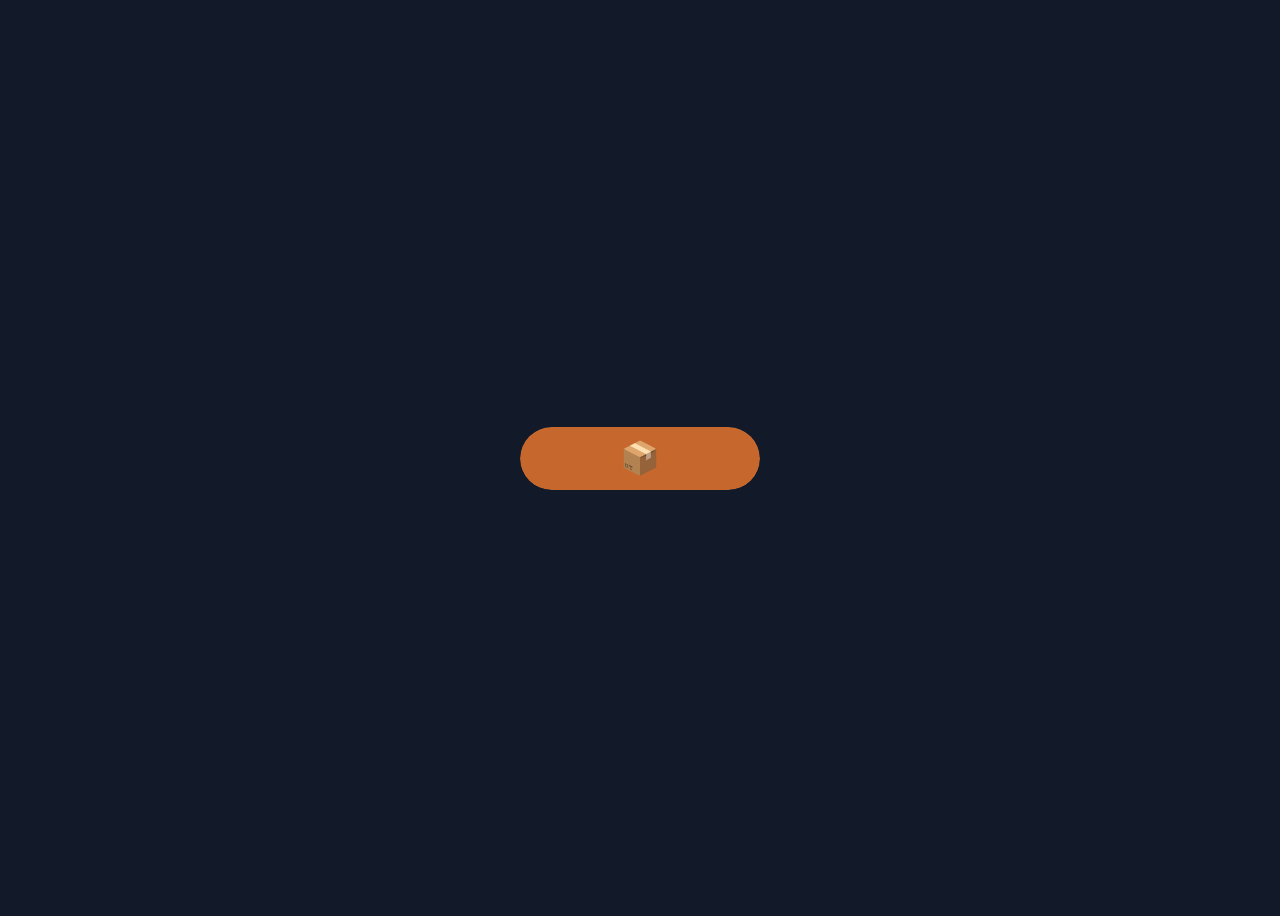
<file: Eric's website/order/index.html>
<!DOCTYPE html>
<html lang="en" >
<head>
  <meta charset="UTF-8">
  <title>Kunstgallerij</title>
  <link rel="stylesheet" href="style.css">
</head>
<body>
<!-- partial:index.partial.html -->

<button class="order" ><span class="default" style="font-size: xx-large;">📦</span><span class="success"><svg viewbox="0 0 12 10">
            <polyline points="1.5 6 4.5 9 10.5 1"></polyline>
        </svg></span>
    <div class="box"></div>
    <div class="truck">
        <div class="back"></div>
        <div class="front">
            <div class="window"></div>
        </div>
        <div class="light top"></div>
        <div class="light bottom"></div>
    </div>
    <div class="lines"></div>
</button>
<!-- partial -->
  <script src='https://cdnjs.cloudflare.com/ajax/libs/jquery/3.4.1/jquery.min.js'></script>
  <script  src="script.js"></script>

</body>
</html>
</file>
<file: Eric's website/order/style.css>
:root {
    --primary: #275EFE;
    --primary-light: #7699FF;
    --dark: #c6682e;
    --grey-dark: #3F4656;
    --grey: #6C7486;
    --grey-light: #CDD9ED;
    --white: #FFF;
    --green: #16BF78;
    --sand: #DCB773;
    --sand-light: #EDD9A9;
  }
  
  
  .order {
    appearance: none;
    border: 0;
    background: var(--dark);
    position: relative;
    height: 63px;
    width: 240px;
    padding: 0;
    outline: none;
    cursor: pointer;
    border-radius: 32px;
    -webkit-mask-image: -webkit-radial-gradient(white, black);
    -webkit-tap-highlight-color: transparent;
    overflow: hidden;
    transition: transform 0.3s ease;
  }
  .order span {
    --o: 1;
    position: absolute;
    left: 0;
    right: 0;
    text-align: center;
    top: 19px;
    line-height: 24px;
    color: var(--white);
    font-size: 16px;
    font-weight: 500;
    opacity: var(--o);
    transition: opacity 
    0.3s ease;
  }
  .order span.default {
    transition-delay: 0.3s;
  }
  .order span.success {
    --offset: 16px;
    --o: 0;
  }
  .order span.success svg {
    width: 12px;
    height: 10px;
    display: inline-block;
    vertical-align: top;
    fill: none;
    margin: 7px 0 0 4px;
    stroke: var(--green);
    stroke-width: 2;
    stroke-linecap: round;
    stroke-linejoin: round;
    stroke-dasharray: 16px;
    stroke-dashoffset: var(--offset);
    transition: stroke-dashoffset 0.3s ease;
  }
  .order:active {
    transform: scale(0.96);
  }
  .order .lines {
    opacity: 0;
    position: absolute;
    height: 3px;
    background: var(--white);
    border-radius: 2px;
    width: 6px;
    top: 30px;
    left: 100%;
    box-shadow: 15px 0 0 var(--white), 30px 0 0 var(--white), 45px 0 0 var(--white), 60px 0 0 var(--white), 75px 0 0 var(--white), 90px 0 0 var(--white), 105px 0 0 var(--white), 120px 0 0 var(--white), 135px 0 0 var(--white), 150px 0 0 var(--white), 165px 0 0 var(--white), 180px 0 0 var(--white), 195px 0 0 var(--white), 210px 0 0 var(--white), 225px 0 0 var(--white), 240px 0 0 var(--white), 255px 0 0 var(--white), 270px 0 0 var(--white), 285px 0 0 var(--white), 300px 0 0 var(--white), 315px 0 0 var(--white), 330px 0 0 var(--white);
  }
  .order .back, .order .box {
    --start: var(--white);
    --stop: var(--grey-light);
    border-radius: 2px;
    background: linear-gradient(var(--start), var(--stop));
    position: absolute;
  }
  .order .truck {
    width: 60px;
    height: 41px;
    left: 100%;
    z-index: 1;
    top: 11px;
    position: absolute;
    transform: translateX(24px);
  }
  .order .truck:before, .order .truck:after {
    --r: -90deg;
    content: '';
    height: 2px;
    width: 20px;
    right: 58px;
    position: absolute;
    display: block;
    background: var(--white);
    border-radius: 1px;
    transform-origin: 100% 50%;
    transform: rotate(var(--r));
  }
  .order .truck:before {
    top: 4px;
  }
  .order .truck:after {
    --r: 90deg;
    bottom: 4px;
  }
  .order .truck .back {
    left: 0;
    top: 0;
    width: 60px;
    height: 41px;
    z-index: 1;
  }
  .order .truck .front {
    overflow: hidden;
    position: absolute;
    border-radius: 2px 9px 9px 2px;
    width: 26px;
    height: 41px;
    left: 60px;
  }
  .order .truck .front:before, .order .truck .front:after {
    content: '';
    position: absolute;
    display: block;
  }
  .order .truck .front:before {
    height: 13px;
    width: 2px;
    left: 0;
    top: 14px;
    background: linear-gradient(var(--grey), var(--grey-dark));
  }
  .order .truck .front:after {
    border-radius: 2px 9px 9px 2px;
    background: var(--primary);
    width: 24px;
    height: 41px;
    right: 0;
  }
  .order .truck .front .window {
    overflow: hidden;
    border-radius: 2px 8px 8px 2px;
    background: var(--primary-light);
    transform: perspective(4px) rotateY(3deg);
    width: 22px;
    height: 41px;
    position: absolute;
    left: 2px;
    top: 0;
    z-index: 1;
    transform-origin: 0 50%;
  }
  .order .truck .front .window:before, .order .truck .front .window:after {
    content: '';
    position: absolute;
    right: 0;
  }
  .order .truck .front .window:before {
    top: 0;
    bottom: 0;
    width: 14px;
    background: var(--dark);
  }
  .order .truck .front .window:after {
    width: 14px;
    top: 7px;
    height: 4px;
    position: absolute;
    background: rgba(255, 255, 255, 0.14);
    transform: skewY(14deg);
    box-shadow: 0 7px 0 rgba(255, 255, 255, 0.14);
  }
  .order .truck .light {
    width: 3px;
    height: 8px;
    left: 83px;
    transform-origin: 100% 50%;
    position: absolute;
    border-radius: 2px;
    transform: scaleX(0.8);
    background: #f0dc5f;
  }
  .order .truck .light:before {
    content: '';
    height: 4px;
    width: 7px;
    opacity: 0;
    transform: perspective(2px) rotateY(-15deg) scaleX(0.94);
    position: absolute;
    transform-origin: 0 50%;
    left: 3px;
    top: 50%;
    margin-top: -2px;
    background: linear-gradient(90deg, #f0dc5f, rgba(240, 220, 95, 0.7), rgba(240, 220, 95, 0));
  }
  .order .truck .light.top {
    top: 4px;
  }
  .order .truck .light.bottom {
    bottom: 4px;
  }
  .order .box {
    --start: var(--sand-light);
    --stop: var(--sand);
    width: 21px;
    height: 21px;
    right: 100%;
    top: 21px;
  }
  .order .box:before, .order .box:after {
    content: '';
    top: 10px;
    position: absolute;
    left: 0;
    right: 0;
  }
  .order .box:before {
    height: 3px;
    margin-top: -1px;
    background: rgba(0, 0, 0, 0.1);
  }
  .order .box:after {
    height: 1px;
    background: rgba(0, 0, 0, 0.15);
  }
  .order.animate .default {
    --o: 0;
    transition-delay: 0s;
  }
  .order.animate .success {
    --offset: 0;
    --o: 1;
    transition-delay: 7s;
  }
  .order.animate .success svg {
    transition-delay: 7.3s;
  }
  .order.animate .truck {
    animation: truck 10s ease forwards;
  }
  .order.animate .truck:before {
    animation: door1 2.4s ease forwards 0.3s;
  }
  .order.animate .truck:after {
    animation: door2 2.4s ease forwards 0.6s;
  }
  .order.animate .truck .light:before, .order.animate .truck .light:after {
    animation: light 10s ease forwards;
  }
  .order.animate .box {
    animation: box 10s ease forwards;
  }
  .order.animate .lines {
    animation: lines 10s ease forwards;
  }
  @keyframes truck {
    10%, 30% {
      transform: translateX(-164px);
    }
    40% {
      transform: translateX(-104px);
    }
    60% {
      transform: translateX(-224px);
    }
    75%, 100% {
      transform: translateX(24px);
    }
  }
  @keyframes lines {
    0%, 30% {
      opacity: 0;
      transform: scaleY(0.7) translateX(0);
    }
    35%, 65% {
      opacity: 1;
    }
    70% {
      opacity: 0;
    }
    100% {
      transform: scaleY(0.7) translateX(-400px);
    }
  }
  @keyframes light {
    0%, 30% {
      opacity: 0;
      transform: perspective(2px) rotateY(-15deg) scaleX(0.88);
    }
    40%, 100% {
      opacity: 1;
      transform: perspective(2px) rotateY(-15deg) scaleX(0.94);
    }
  }
  @keyframes door1 {
    30%, 50% {
      transform: rotate(32deg);
    }
  }
  @keyframes door2 {
    30%, 50% {
      transform: rotate(-32deg);
    }
  }
  @keyframes box {
    8%, 10% {
      transform: translateX(40px);
      opacity: 1;
    }
    25% {
      transform: translateX(112px);
      opacity: 1;
    }
    26% {
      transform: translateX(112px);
      opacity: 0;
    }
    27%, 100% {
      transform: translateX(0px);
      opacity: 0;
    }
  }
  html {
    box-sizing: border-box;
    -webkit-font-smoothing: antialiased;
  }
  * {
    box-sizing: inherit;
  }
  *:before, *:after {
    box-sizing: inherit;
  }
  body {
    min-height: 100vh;
    font-family: Roboto, Arial;
    display: flex;
    justify-content: center;
    align-items: center;
    background: #121929;
  }
  body .dribbble {
    position: fixed;
    display: block;
    right: 20px;
    bottom: 20px;
  }
  body .dribbble img {
    display: block;
    height: 28px;
  }
</file>
